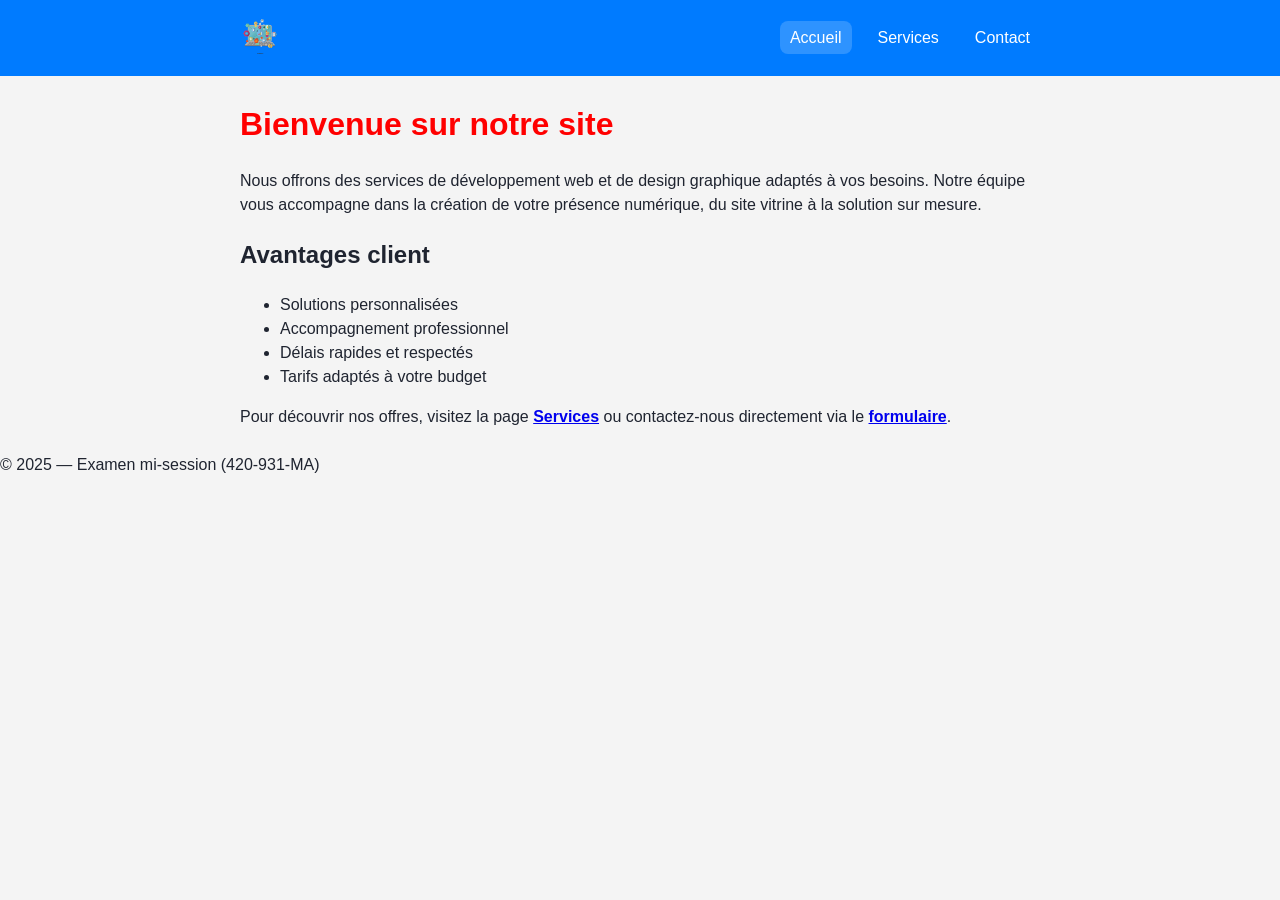
<file: Examen_mi_session_Jeremy/Examen_mi_session/index.html>
<!DOCTYPE html>
<html lang="fr">
<head>
  <meta charset="UTF-8" />
  <meta name="viewport" content="width=device-width, initial-scale=1" />
  <title>Accueil — Examen mi-session</title>
  <link rel="stylesheet" href="css/styles.css" />
</head>
<body>
  <header class="site-header">
    <nav class="nav">
      <a class="brand" href="index.html">
        <img src="images/logo.png" alt="Logo de l’entreprise" />
      </a>
      <ul class="nav-links">
        <li><a class="active" href="index.html">Accueil</a></li>
        <li><a href="pages/services.html">Services</a></li>
        <li><a href="pages/contact.html">Contact</a></li>
      </ul>
    </nav>
  </header>

  <main class="container">
    <h1>Bienvenue sur notre site</h1>

    <p>
      Nous offrons des services de développement web et de design graphique
      adaptés à vos besoins. Notre équipe vous accompagne dans la création de votre
      présence numérique, du site vitrine à la solution sur mesure.
    </p>

    <h2>Avantages client</h2>
    <ul>
      <li>Solutions personnalisées</li>
      <li>Accompagnement professionnel</li>
      <li>Délais rapides et respectés</li>
      <li>Tarifs adaptés à votre budget</li>
    </ul>

    <p class="cta">
      Pour découvrir nos offres, visitez la page <a href="pages/services.html"><strong>Services</strong></a>
      ou contactez-nous directement via le <a href="pages/contact.html"><strong>formulaire</strong></a>.
    </p>
  </main>

  <footer class="site-footer">
    <p>&copy; 2025 — Examen mi-session (420-931-MA)</p>
  </footer>
</body>
</html>
</file>
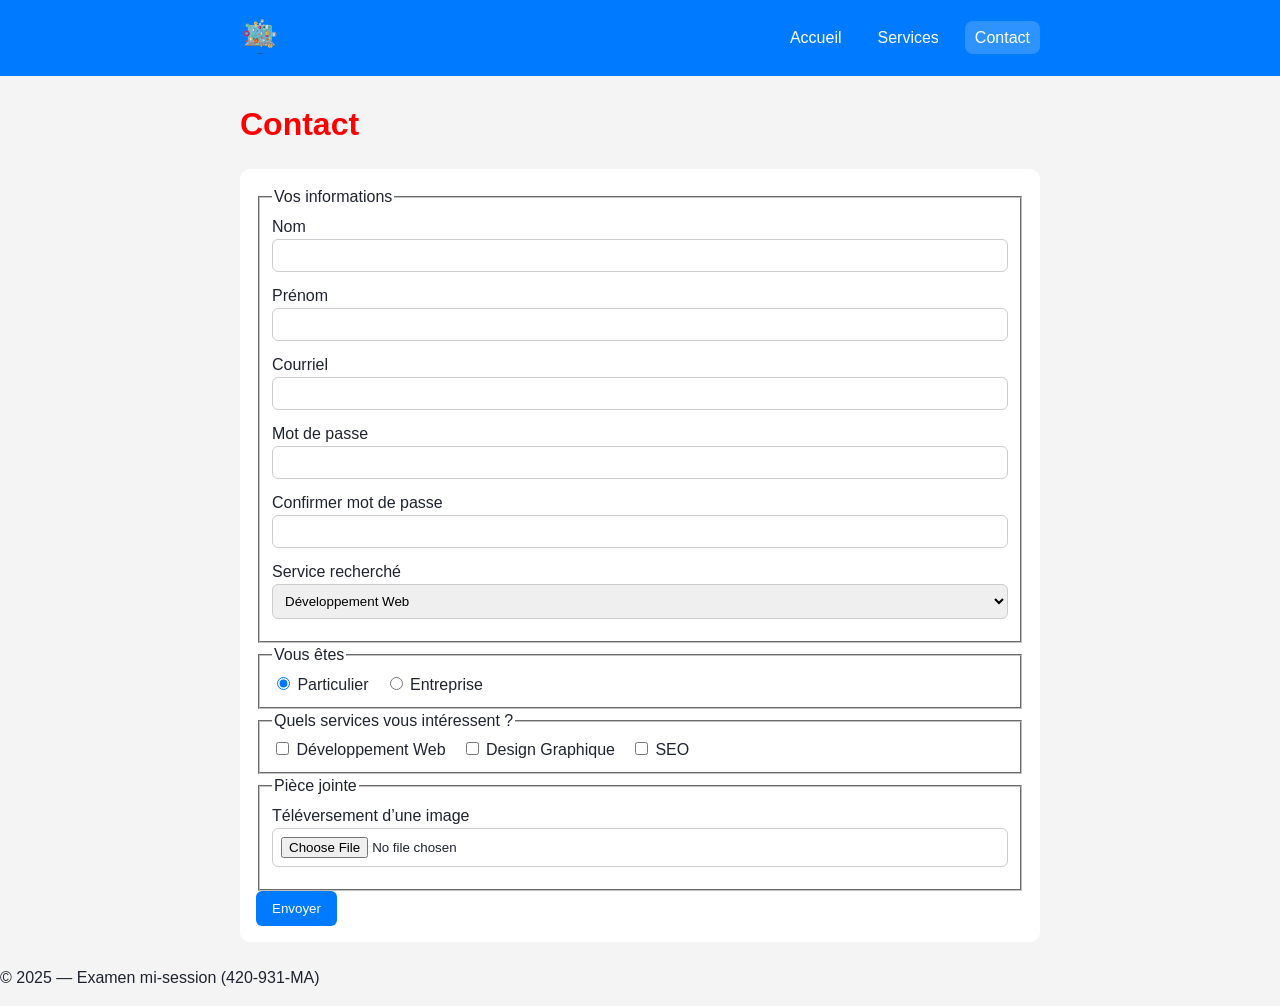
<file: Examen_mi_session_Jeremy/Examen_mi_session/pages/contact.html>
<!DOCTYPE html>
<html lang="fr">
<head>
  <meta charset="UTF-8" />
  <meta name="viewport" content="width=device-width, initial-scale=1" />
  <title>Contact — Examen mi-session</title>
  <link rel="stylesheet" href="../css/styles.css" />
</head>
<body>
  <header class="site-header">
    <nav class="nav">
      <a class="brand" href="../index.html">
        <img src="../images/logo.png" alt="Logo de l’entreprise" />
      </a>
      <ul class="nav-links">
        <li><a href="../index.html">Accueil</a></li>
        <li><a href="services.html">Services</a></li>
        <li><a class="active" href="contact.html">Contact</a></li>
      </ul>
    </nav>
  </header>

  <main class="container">
    <h1>Contact</h1>

    <form class="form" action="#" method="post" enctype="multipart/form-data" novalidate>
      <fieldset class="grid-2">
        <legend>Vos informations</legend>

        <div class="field">
          <label for="nom" class="req">Nom</label>
          <input id="nom" name="nom" type="text" required />
        </div>

        <div class="field">
          <label for="prenom" class="req">Prénom</label>
          <input id="prenom" name="prenom" type="text" required />
        </div>

        <div class="field">
          <label for="email" class="req">Courriel</label>
          <input id="email" name="email" type="email" required />
        </div>

        <div class="field">
          <label for="pass" class="req">Mot de passe</label>
          <input id="pass" name="pass" type="password" minlength="8" maxlength="12" required />
        </div>

        <div class="field">
          <label for="cpass" class="req">Confirmer mot de passe</label>
          <input id="cpass" name="cpass" type="password" minlength="8" maxlength="12" required />
        </div>

        <div class="field">
          <label for="service">Service recherché</label>
          <select id="service" name="service">
            <option>Développement Web</option>
            <option>Design Graphique</option>
            <option>SEO</option>
          </select>
        </div>
      </fieldset>

      <fieldset>
        <legend>Vous êtes</legend>
        <div class="inline">
          <label class="radio"><input type="radio" name="type_client" value="Particulier" checked /> Particulier</label>
          <label class="radio"><input type="radio" name="type_client" value="Entreprise" /> Entreprise</label>
        </div>
      </fieldset>

      <fieldset>
        <legend>Quels services vous intéressent ?</legend>
        <div class="inline">
          <label class="check"><input type="checkbox" name="interets" value="Dev Web" /> Développement Web</label>
          <label class="check"><input type="checkbox" name="interets" value="Design" /> Design Graphique</label>
          <label class="check"><input type="checkbox" name="interets" value="SEO" /> SEO</label>
        </div>
      </fieldset>

      <fieldset>
        <legend>Pièce jointe</legend>
        <div class="field">
          <label for="fichier">Téléversement d’une image</label>
          <input id="fichier" name="fichier" type="file" accept="image/*" />
        </div>
      </fieldset>

      <div class="actions">
        <button class="btn-primary" type="submit">Envoyer</button>
      </div>
    </form>
  </main>

  <footer class="site-footer">
    <p>&copy; 2025 — Examen mi-session (420-931-MA)</p>
  </footer>
</body>
</html>
</file>
<file: Examen_mi_session_Jeremy/Examen_mi_session/css/styles.css>
/* Style général */
:root {
  --blue: #007BFF;
  --blue-light: #87CEFA;
  --bg: #f4f4f4;
  --text: #1f2430;
  --muted: #6b7280;
  --radius: 10px;
  --maxw: 800px;
}

body {
  font-family: Arial, sans-serif;
  color: var(--text);
  background: var(--bg);
  margin: 0;
  line-height: 1.5;
}

.container {
  max-width: var(--maxw);
  margin: 24px auto;
  padding: 0 16px;
}

h1 {
  color: red;
  font-weight: 700;
}

/* Navigation */
.site-header {
  background: var(--blue);
}
.nav {
  max-width: var(--maxw);
  margin: 0 auto;
  padding: 10px 16px;
  display: flex;
  align-items: center;
}
.brand img {
  height: 40px;
}
.nav-links {
  list-style: none;
  display: flex;
  margin-left: auto;
  gap: 16px;
  padding: 0;
}
.nav-links a {
  color: white;
  text-decoration: none;
  padding: 8px 10px;
  border-radius: 8px;
}
.nav-links a:hover,
.nav-links a.active {
  background: rgba(255,255,255,0.18);
}

/* Tableau */
.services-table {
  width: 100%;
  border-collapse: collapse;
  background: white;
}
.services-table th,
.services-table td {
  border: 1px solid var(--blue-light);
  padding: 10px;
}
.services-table thead th {
  background: var(--blue);
  color: white;
}
.services-table tbody tr:nth-child(even) {
  background: #f1f1f1;
}
.resp {
  display: flex;
  align-items: center;
  gap: 10px;
}
.resp-photo {
  height: 36px;
  width: 36px;
  border-radius: 50%;
  object-fit: cover;
}

/* Formulaire */
.form {
  background: white;
  border-radius: var(--radius);
  padding: 16px;
}
.field {
  display: flex;
  flex-direction: column;
  margin-bottom: 12px;
}
input, select {
  padding: 8px;
  border: 1px solid #ccc;
  border-radius: 6px;
}
.inline {
  display: flex;
  gap: 16px;
}
.btn-primary {
  background: var(--blue);
  color: white;
  border: none;
  padding: 10px 16px;
  border-radius: 6px;
  cursor: pointer;
}
.btn-primary:hover {
  background: red;
}
</file>
